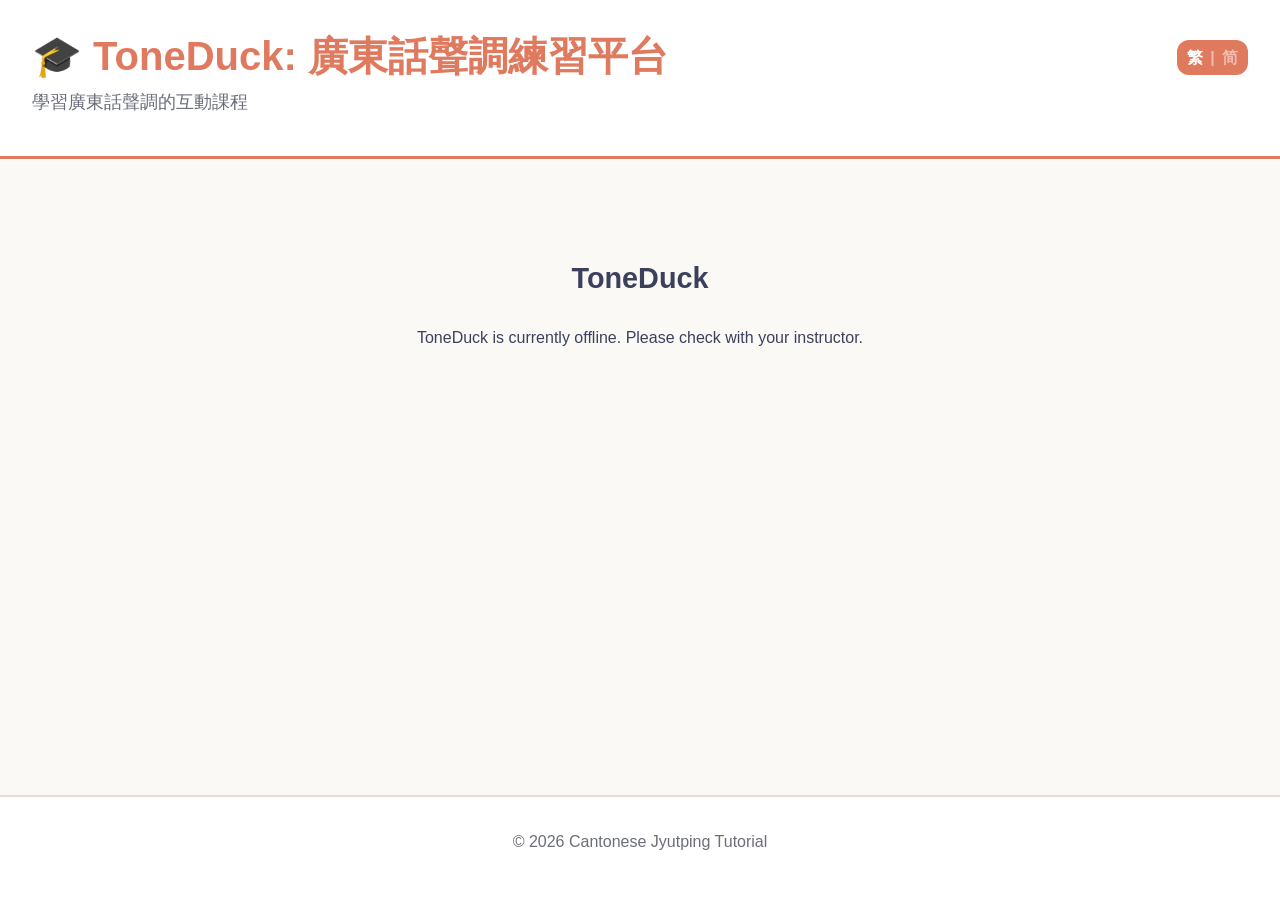
<file: index.html>
<!DOCTYPE html>
<html lang="en">
<head>
    <meta charset="UTF-8">
    <meta name="viewport" content="width=device-width, initial-scale=1.0">
    <title>ToneDuck: 廣東話聲調練習平台</title>
    <link rel="stylesheet" href="css/styles.css">
</head>
<body>
    <header>
        <div class="container" style="display: flex; justify-content: space-between; align-items: flex-start;">
            <div>
                <h1>🎓 ToneDuck: 廣東話聲調練習平台</h1>
                <p class="subtitle">學習廣東話聲調的互動課程</p>
            </div>
            <div id="languageToggle" style="cursor: pointer; background: var(--primary-color); color: white; padding: 0.3rem 0.6rem; border-radius: var(--border-radius); font-weight: bold; font-family: sans-serif; margin-top: 1rem;">
                <span id="langTrad" style="opacity: 1; margin-right: 0.2rem;">繁</span>
                <span style="opacity: 0.5;">|</span>
                <span id="langSimp" style="opacity: 0.5; margin-left: 0.2rem;">简</span>
            </div>
        </div>
    </header>

    <main class="container">
        <section class="intro">
            <h2>歡迎！</h2>
            <p>透過以下單元學習廣東話聲調，課程包含：</p>
            <ul>
                <li>介紹聲調特點</li>
                <li>聲調單字及雙音節練習</li>
                <li>互動選擇題</li>
                <li>聲音錄製及音高曲線對比</li>
            </ul>
        </section>

        <section class="lessons-grid" id="lessonsContainer">
            <!-- Lessons will be dynamically loaded here -->
        </section>
    </main>

    <footer>
        <div class="container">
            <p>© 2026 Cantonese Jyutping Tutorial</p>
        </div>
    </footer>

    <script type="module" src="js/app.js"></script>
</body>
</html>
</file>
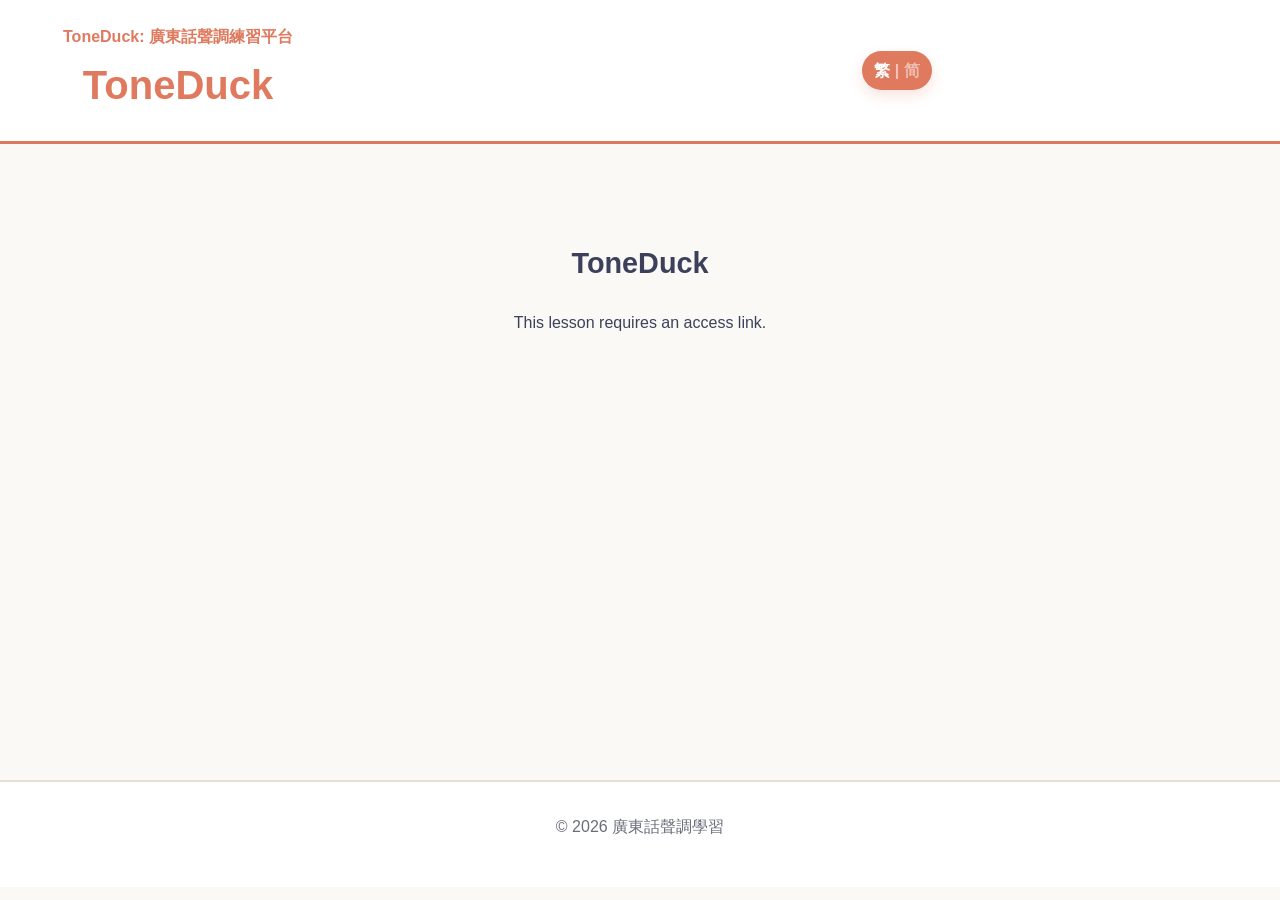
<file: lesson.html>
<!DOCTYPE html>
<html lang="en">
<head>
    <meta charset="UTF-8">
    <meta name="viewport" content="width=device-width, initial-scale=1.0">
    <title>單元 - ToneDuck: 廣東話聲調練習平台</title>
    <link rel="stylesheet" href="css/styles.css">
</head>
<body>
    <header>
        <div class="container lesson-header">
            <nav class="lesson-header-nav">
                <a href="index.html" class="back-link">↵ 返回首頁</a>
            </nav>
            <div class="lesson-header-title">
                <div class="site-kicker">ToneDuck: 廣東話聲調練習平台</div>
                <h1 id="lessonTitle">正在加載...</h1>
            </div>
            <div class="lesson-header-actions">
                <div id="languageToggle" class="language-toggle" role="button" tabindex="0" aria-label="切換繁簡">
                    <span id="langTrad">繁</span>
                    <span class="language-divider">|</span>
                    <span id="langSimp">简</span>
                </div>
            </div>
        </div>
    </header>

    <main class="container lesson-content">
        <div id="dynamicContent">
            <!-- Content will be dynamically generated based on modules -->
        </div>

        <!-- Navigation -->
        <div class="lesson-nav">
            <button id="prevLesson" class="nav-btn">← 上一單元</button>
            <button id="nextLesson" class="nav-btn">下一單元 →</button>
        </div>
    </main>

    <footer>
        <div class="container">
            <p>© 2026 廣東話聲調學習</p>
        </div>
    </footer>

    <script type="module" src="js/lesson.js"></script>
</body>
</html>
</file>
<file: css/styles.css>
/* ===========================
   Cantonese Jyutping Tutorial
   Warm Color Scheme with Plain Design
   =========================== */

:root {
    /* Warm Color Palette */
    --primary-color: #E07A5F;        /* Warm coral */
    --secondary-color: #F2CC8F;      /* Soft golden */
    --accent-color: #E07A5F;         /* Using primary as accent instead of green */
    --background: #FAF9F6;           /* Warm white */
    --card-background: #FFFFFF;
    --text-primary: #3D405B;         /* Warm dark gray */
    --text-secondary: #6B6D7A;
    --border-color: #E8DDD3;         /* Warm beige */
    --shadow-soft: 0 10px 28px rgba(61, 64, 91, 0.08);
    --shadow-hover: 0 14px 34px rgba(224, 122, 95, 0.16);
    --success: #cbf0b9;              /* Green instead of yellow/gold */
    --error: #D4727B;
    --warning: #F2CC8F;
    --voice-male: #2563EB;
    --voice-female: #D9466E;
    
    /* Spacing */
    --spacing-xs: 0.5rem;
    --spacing-sm: 1rem;
    --spacing-md: 1.5rem;
    --spacing-lg: 2rem;
    --spacing-xl: 3rem;
    
    /* Typography */
    --font-main: -apple-system, BlinkMacSystemFont, 'Segoe UI', Roboto, Oxygen, Ubuntu, sans-serif;
    --border-radius: 12px;
}

/* ===========================
   Base Styles
   =========================== */

* {
    margin: 0;
    padding: 0;
    box-sizing: border-box;
}

body {
    font-family: var(--font-main);
    background-color: var(--background);
    color: var(--text-primary);
    line-height: 1.6;
    font-size: 16px;
    -webkit-text-size-adjust: 100%;
}

.container {
    max-width: 1400px;
    margin: 0 auto;
    padding: 0 clamp(1rem, 4vw, var(--spacing-lg));
}

/* ===========================
   Typography
   =========================== */

h1 {
    font-size: 2.5rem;
    font-weight: 700;
    color: var(--primary-color);
    margin-bottom: var(--spacing-sm);
}

h2 {
    font-size: 1.8rem;
    font-weight: 600;
    color: var(--text-primary);
    margin-bottom: var(--spacing-md);
}

h3 {
    font-size: 1.3rem;
    font-weight: 600;
    color: var(--text-primary);
    margin-bottom: var(--spacing-sm);
}

p {
    margin-bottom: var(--spacing-sm);
}

/* ===========================
   Header
   =========================== */

header {
    background-color: var(--card-background);
    border-bottom: 3px solid var(--primary-color);
    padding: var(--spacing-md) 0;
    margin-bottom: var(--spacing-xl);
}

header h1 {
    margin: 0;
}

.lesson-header {
    display: grid;
    grid-template-columns: minmax(7rem, 1fr) minmax(0, 2fr) minmax(5rem, 1fr);
    align-items: center;
    gap: var(--spacing-md);
}

.lesson-header-nav {
    min-width: 0;
}

.lesson-header-title {
    min-width: 0;
    text-align: center;
}

.site-kicker {
    color: var(--primary-color);
    font-size: 1rem;
    font-weight: 700;
    margin-bottom: 0.2rem;
}

.lesson-header-actions {
    display: flex;
    justify-content: flex-end;
}

.language-toggle {
    display: inline-flex;
    align-items: center;
    gap: 0.3rem;
    color: white;
    background: var(--primary-color);
    border-radius: 999px;
    cursor: pointer;
    font-family: sans-serif;
    font-weight: 700;
    min-height: 2.4rem;
    padding: 0.35rem 0.75rem;
    box-shadow: 0 6px 14px rgba(224, 122, 95, 0.2);
    user-select: none;
}

.language-toggle:focus-visible {
    outline: 3px solid rgba(224, 122, 95, 0.45);
    outline-offset: 3px;
}

.language-divider {
    opacity: 0.55;
}

.subtitle {
    font-size: 1.1rem;
    color: var(--text-secondary);
}

.back-link {
    display: inline-flex;
    align-items: center;
    color: var(--primary-color);
    text-decoration: none;
    font-weight: 700;
    min-height: 2.4rem;
    transition: color 0.3s ease;
}

.back-link:hover {
    color: var(--accent-color);
}

/* ===========================
   Main Content
   =========================== */

main {
    min-height: 60vh;
    padding-bottom: var(--spacing-xl);
}

.intro {
    background-color: var(--card-background);
    padding: var(--spacing-lg);
    border-radius: var(--border-radius);
    border-left: 5px solid var(--secondary-color);
    margin-bottom: var(--spacing-xl);
}

.intro ul {
    margin-left: var(--spacing-lg);
    margin-top: var(--spacing-md);
}

.intro li {
    margin-bottom: var(--spacing-sm);
    color: var(--text-secondary);
}

/* ===========================
   Lessons Grid
   =========================== */

.lessons-grid {
    display: grid;
    grid-template-columns: repeat(auto-fill, minmax(300px, 1fr));
    gap: var(--spacing-lg);
    margin-bottom: var(--spacing-xl);
}

.lesson-card {
    background-color: var(--card-background);
    border-radius: var(--border-radius);
    padding: var(--spacing-lg);
    border: 2px solid var(--border-color);
    transition: transform 0.3s ease, box-shadow 0.3s ease;
    cursor: pointer;
    text-decoration: none;
    color: inherit;
    display: block;
}

.lesson-card:hover {
    transform: translateY(-5px);
    box-shadow: 0 8px 20px rgba(224, 122, 95, 0.15);
    border-color: var(--primary-color);
}

.lesson-number {
    display: inline-block;
    background-color: var(--secondary-color);
    color: var(--text-primary);
    font-weight: 700;
    padding: var(--spacing-xs) var(--spacing-md);
    border-radius: 20px;
    font-size: 0.9rem;
    margin-bottom: var(--spacing-md);
}

.lesson-card h3 {
    color: var(--primary-color);
    margin-bottom: var(--spacing-sm);
}

.lesson-card p {
    color: var(--text-secondary);
    font-size: 0.95rem;
}

/* ===========================
   Lesson Content Sections
   =========================== */

.section {
    margin-bottom: var(--spacing-xl);
}

.section h2 {
    display: flex;
    align-items: center;
    gap: 0.75rem;
    margin-bottom: var(--spacing-md);
}

.section h2::after {
    content: "";
    flex: 1;
    height: 1px;
    background: linear-gradient(to right, var(--border-color), transparent);
}

.content-box {
    background-color: transparent;
    padding: 0;
    border-radius: 0;
    border: none;
    box-shadow: none;
}

.section-hint {
    color: var(--text-secondary);
    font-size: 0.95rem;
    margin-bottom: var(--spacing-md);
}

/* ===========================
   Audio Components
   =========================== */

.audio-grid {
    display: grid;
    grid-template-columns: repeat(auto-fit, minmax(min(100%, 280px), 1fr));
    gap: var(--spacing-md);
}

.audio-item {
    background-color: var(--card-background);
    border: 1px solid rgba(232, 221, 211, 0.9);
    border-radius: var(--border-radius);
    padding: var(--spacing-md);
    min-width: 0;
    transition: border-color 0.2s ease, box-shadow 0.2s ease, transform 0.2s ease;
}

.audio-item:hover {
    border-color: rgba(224, 122, 95, 0.45);
    box-shadow: 0 10px 22px rgba(61, 64, 91, 0.06);
    transform: translateY(-2px);
}

.audio-practice-grid {
    display: grid;
    grid-template-columns: repeat(4, minmax(140px, 1fr));
    gap: var(--spacing-sm);
    padding-bottom: 1rem;
}

.audio-practice-item {
    overflow: hidden;
    padding: 0.75rem;
}

.audio-practice-item .audio-header h4 {
    overflow-wrap: anywhere;
    line-height: 1.1;
}

.audio-header {
    margin-bottom: var(--spacing-md);
}

.audio-meta-row {
    display: flex;
    align-items: center;
    flex-wrap: wrap;
    gap: 0.45rem;
}

.audio-item h4 {
    color: var(--primary-color);
    font-size: 1.1rem;
    margin-bottom: var(--spacing-xs);
}

.audio-romanization {
    color: var(--text-secondary);
    font-style: italic;
    font-size: 0.9rem;
}

.voice-badge {
    border-radius: 999px;
    font-size: 0.68rem;
    font-weight: 700;
    line-height: 1;
    padding: 0.25rem 0.45rem;
}

.voice-badge.voice-male {
    color: var(--voice-male);
    background: rgba(37, 99, 235, 0.09);
}

.voice-badge.voice-female {
    color: var(--voice-female);
    background: rgba(217, 70, 110, 0.1);
}

.audio-controls {
    display: flex;
    gap: var(--spacing-sm);
    margin-top: var(--spacing-md);
}

.audio-controls button {
    flex: 1;
}

.waveform {
    height: 60px;
    background: linear-gradient(180deg, #fff 0%, #f7f3ee 100%);
    border-radius: 8px;
    margin: var(--spacing-sm) 0;
    opacity: 1;
    position: relative;
    overflow: hidden;
    box-shadow: inset 0 0 0 1px rgba(255, 255, 255, 0.55);
}

.waveform.active {
    opacity: 1;
    animation: pulse 1.5s ease-in-out infinite;
}

.waveform[data-voice="male"] {
    border-color: var(--voice-male) !important;
}

.waveform[data-voice="female"] {
    border-color: var(--voice-female) !important;
}

.audio-only-sample,
.audio-only-recording {
    color: var(--text-secondary);
    font-size: 0.85rem;
    margin-top: var(--spacing-sm);
}

.audio-only-playback-btn {
    background-color: #F3AB63;
    color: white;
    justify-content: center;
    width: 100%;
}

@keyframes pulse {
    0%, 100% { opacity: 0.7; }
    50% { opacity: 1; }
}

/* ===========================
   Quiz Components
   =========================== */

.quiz {
    background: transparent;
    border: none;
    border-radius: 0;
    padding: var(--spacing-md) 0;
    margin-bottom: var(--spacing-lg);
    box-shadow: none;
}

.quiz-header {
    display: flex;
    justify-content: space-between;
    align-items: center;
    margin-bottom: var(--spacing-md);
    padding-bottom: var(--spacing-sm);
    border-bottom: 2px solid var(--border-color);
}

.quiz-type {
    display: inline-block;
    background-color: var(--accent-color);
    color: white;
    padding: var(--spacing-xs) var(--spacing-md);
    border-radius: 20px;
    font-size: 0.85rem;
    font-weight: 600;
}

.quiz-question {
    font-size: 1.2rem;
    font-weight: 600;
    color: var(--text-primary);
    margin-bottom: var(--spacing-lg);
    max-width: 56rem;
}

.quiz-options {
    display: flex;
    flex-direction: column;
    gap: var(--spacing-sm);
}

.quiz-options-grid {
    display: grid;
    grid-template-columns: repeat(auto-fit, minmax(min(100%, 180px), 1fr));
    gap: var(--spacing-md);
}

.quiz-option {
    background-color: rgba(255, 255, 255, 0.76);
    border: 1px solid rgba(232, 221, 211, 0.9);
    border-radius: var(--border-radius);
    padding: var(--spacing-md);
    cursor: pointer;
    transition: border-color 0.2s ease, box-shadow 0.2s ease, background-color 0.2s ease, transform 0.2s ease;
    font-size: 1rem;
}

.quiz-option:hover {
    border-color: rgba(242, 204, 143, 0.7);
    background-color: white;
    box-shadow: 0 10px 22px rgba(61, 64, 91, 0.07);
    transform: translateY(-2px);
}

.quiz-option.selected {
    border-color: var(--primary-color);
    background-color: rgba(224, 122, 95, 0.1);
}

.quiz-option.correct {
    border-color: var(--success);
    background-color: #87AE73;
    color: white;
}

.quiz-option.incorrect {
    border-color: var(--error);
    background-color: rgba(212, 114, 123, 0.08);
}

.quiz-option:disabled {
    cursor: not-allowed;
    opacity: 0.7;
}

.quiz-option-card {
    display: flex;
    flex-direction: column;
    align-items: stretch;
    gap: 0.65rem;
    background: transparent;
    border: none;
    padding: 0;
}

.quiz-choice-btn {
    width: 100%;
    min-height: 4rem;
    background: #fff;
    color: var(--primary-color);
    border: 1px solid rgba(224, 122, 95, 0.35);
    box-shadow: none;
    font-size: 1.65rem;
    font-weight: 800;
}

.quiz-option-card.correct .quiz-choice-btn {
    border-color: var(--success);
    background: #87AE73;
    color: white;
}

.quiz-option-card.incorrect .quiz-choice-btn {
    border-color: var(--error);
    background: rgba(212, 114, 123, 0.08);
    color: var(--error);
}

.quiz-choice-btn:hover {
    background: rgba(224, 122, 95, 0.07);
    color: #c96a51;
    box-shadow: none;
}

.quiz-choice-btn:disabled {
    background: rgba(250, 249, 246, 0.9);
    color: var(--text-secondary);
    border-color: var(--border-color);
}

.quiz-audio-btn {
    width: 100%;
    min-height: 2.6rem;
    box-shadow: none;
}

/* Matching Quiz */
.matching-container {
    display: grid;
    grid-template-columns: 1fr 1fr;
    gap: var(--spacing-lg);
}

.matching-column h4 {
    margin-bottom: var(--spacing-md);
    color: var(--primary-color);
}

.matching-item {
    background-color: var(--background);
    border: 2px solid var(--border-color);
    border-radius: var(--border-radius);
    padding: var(--spacing-md);
    margin-bottom: var(--spacing-sm);
    cursor: pointer;
    transition: all 0.3s ease;
}

.matching-item:hover {
    border-color: var(--primary-color);
}

.matching-item.selected {
    border-color: var(--primary-color);
    background-color: rgba(224, 122, 95, 0.1);
}

.matching-item.matched {
    border-color: var(--success);
    background-color: #87AE73;
    color: white;
}

/* Fill in the Blank */
.fill-blank-input {
    border: 2px solid var(--border-color);
    border-radius: 8px;
    padding: var(--spacing-sm) var(--spacing-md);
    font-size: 1rem;
    font-family: var(--font-main);
    width: 100%;
    max-width: 300px;
    margin: var(--spacing-md) 0;
    transition: border-color 0.3s ease;
}

.fill-blank-input:focus {
    outline: none;
    border-color: var(--primary-color);
}

.fill-blank-input.correct {
    border-color: var(--success);
    background-color: #eaf1e6; /* light green to keep text readable */
}

.fill-blank-input.incorrect {
    border-color: var(--error);
    background-color: rgba(212, 114, 123, 0.05);
}

.quiz-feedback {
    margin-top: var(--spacing-md);
    padding: var(--spacing-md);
    border-radius: 8px;
    font-weight: 500;
}

.quiz-feedback.correct {
    background-color: #eaf1e6;
    color: var(--success);
    border-left: 4px solid var(--success);
}

.quiz-feedback.incorrect {
    background-color: rgba(212, 114, 123, 0.1);
    color: var(--error);
    border-left: 4px solid var(--error);
}

/* Fill-colour game */
.colour-board {
    display: grid;
    grid-template-columns: repeat(8, minmax(0, 40px));
    grid-template-rows: repeat(8, minmax(0, 40px));
    gap: 2px;
    inline-size: min(100%, 334px);
    margin: 20px 0;
    justify-content: start;
}

.colour-board button {
    aspect-ratio: 1;
    min-height: 0;
    inline-size: 100%;
    block-size: auto;
}

/* ===========================
   Buttons
   =========================== */

button {
    background-color: var(--primary-color);
    color: white;
    border: none;
    padding: var(--spacing-sm) var(--spacing-lg);
    border-radius: 8px;
    font-size: 1rem;
    font-weight: 600;
    cursor: pointer;
    transition: all 0.3s ease;
    font-family: var(--font-main);
    min-height: 2.7rem;
}

button:hover {
    background-color: #c96a51;
    transform: translateY(-2px);
    box-shadow: 0 4px 12px rgba(224, 122, 95, 0.3);
}

button:focus-visible {
    outline: 3px solid rgba(224, 122, 95, 0.45);
    outline-offset: 3px;
}

button:active {
    transform: translateY(0);
}

button:disabled {
    background-color: var(--border-color);
    cursor: not-allowed;
    transform: none;
}

button.secondary {
    background-color: #8D4004;
}

button.secondary:hover {
    background-color: #713303;
}

button.outline {
    background-color: transparent;
    border: 2px solid var(--primary-color);
    color: var(--primary-color);
}

button.outline:hover {
    background-color: var(--primary-color);
    color: white;
}

.btn-icon {
    display: inline-flex;
    align-items: center;
    justify-content: center;
    gap: var(--spacing-xs);
}

/* ===========================
   Navigation
   =========================== */

.lesson-nav {
    display: flex;
    justify-content: space-between;
    margin-top: var(--spacing-xl);
    padding-top: var(--spacing-lg);
    border-top: 2px solid var(--border-color);
}

.nav-btn {
    padding: var(--spacing-md) var(--spacing-lg);
}

/* ===========================
   Footer
   =========================== */

footer {
    background-color: var(--card-background);
    border-top: 2px solid var(--border-color);
    padding: var(--spacing-lg) 0;
    margin-top: var(--spacing-xl);
    text-align: center;
    color: var(--text-secondary);
}

/* ===========================
   Utility Classes
   =========================== */

.hidden {
    display: none !important;
}

.text-center {
    text-align: center;
}

.experiment-notice {
    margin: var(--spacing-xl) auto;
    max-width: 44rem;
    padding: var(--spacing-xl);
}

.mt-1 { margin-top: var(--spacing-sm); }
.mt-2 { margin-top: var(--spacing-md); }
.mt-3 { margin-top: var(--spacing-lg); }

.mb-1 { margin-bottom: var(--spacing-sm); }
.mb-2 { margin-bottom: var(--spacing-md); }
.mb-3 { margin-bottom: var(--spacing-lg); }

/* ===========================
   Responsive Design
   =========================== */

@media (max-width: 768px) {
    header {
        margin-bottom: var(--spacing-lg);
    }

    .lesson-header {
        grid-template-columns: 1fr auto;
        grid-template-areas:
            "title title"
            "back language";
        row-gap: var(--spacing-sm);
    }

    .lesson-header-title {
        grid-area: title;
    }

    .lesson-header-nav {
        grid-area: back;
    }

    .lesson-header-actions {
        grid-area: language;
    }

    .site-kicker {
        font-size: 0.9rem;
    }

    h1 {
        font-size: 2rem;
    }
    
    h2 {
        font-size: 1.5rem;
    }
    
    .lessons-grid {
        grid-template-columns: 1fr;
    }
    
    .matching-container {
        grid-template-columns: 1fr;
    }
    
    .lesson-nav {
        flex-direction: column;
        gap: var(--spacing-sm);
    }
    
    .nav-btn {
        width: 100%;
    }
    
    .audio-grid {
        grid-template-columns: 1fr;
    }

    .audio-practice-grid {
        grid-template-columns: repeat(2, minmax(0, 1fr));
    }

    .content-box,
    .quiz,
    .intro {
        padding: var(--spacing-md);
    }
}

@media (max-width: 480px) {
    :root {
        --spacing-lg: 1.5rem;
        --spacing-xl: 2rem;
    }
    
    h1 {
        font-size: 1.55rem;
        line-height: 1.2;
    }

    h2 {
        font-size: 1.35rem;
    }

    .audio-practice-grid {
        gap: 0.75rem;
    }

    .audio-practice-item {
        padding: 0.65rem;
    }

    .audio-practice-item .waveform,
    .audio-practice-item .spectrogram {
        height: 108px !important;
    }

    .audio-controls {
        gap: 0.5rem;
    }

    button {
        padding-left: 0.75rem;
        padding-right: 0.75rem;
    }

    .colour-board {
        grid-template-columns: repeat(8, minmax(0, 1fr));
        grid-template-rows: repeat(8, minmax(0, 1fr));
    }
}

@media (max-width: 340px) {
    .audio-practice-grid {
        grid-template-columns: 1fr;
    }
}

/* ===========================
   Animations
   =========================== */

@keyframes fadeIn {
    from {
        opacity: 0;
        transform: translateY(10px);
    }
    to {
        opacity: 1;
        transform: translateY(0);
    }
}

.fade-in {
    animation: fadeIn 0.5s ease-in-out;
}

/* Recording indicator */
.recording {
    position: relative;
}

.recording::before {
    content: '●';
    color: var(--error);
    font-size: 1.2rem;
    margin-right: var(--spacing-xs);
    animation: blink 1s ease-in-out infinite;
}

@keyframes blink {
    0%, 100% { opacity: 1; }
    50% { opacity: 0.3; }
}
</file>
